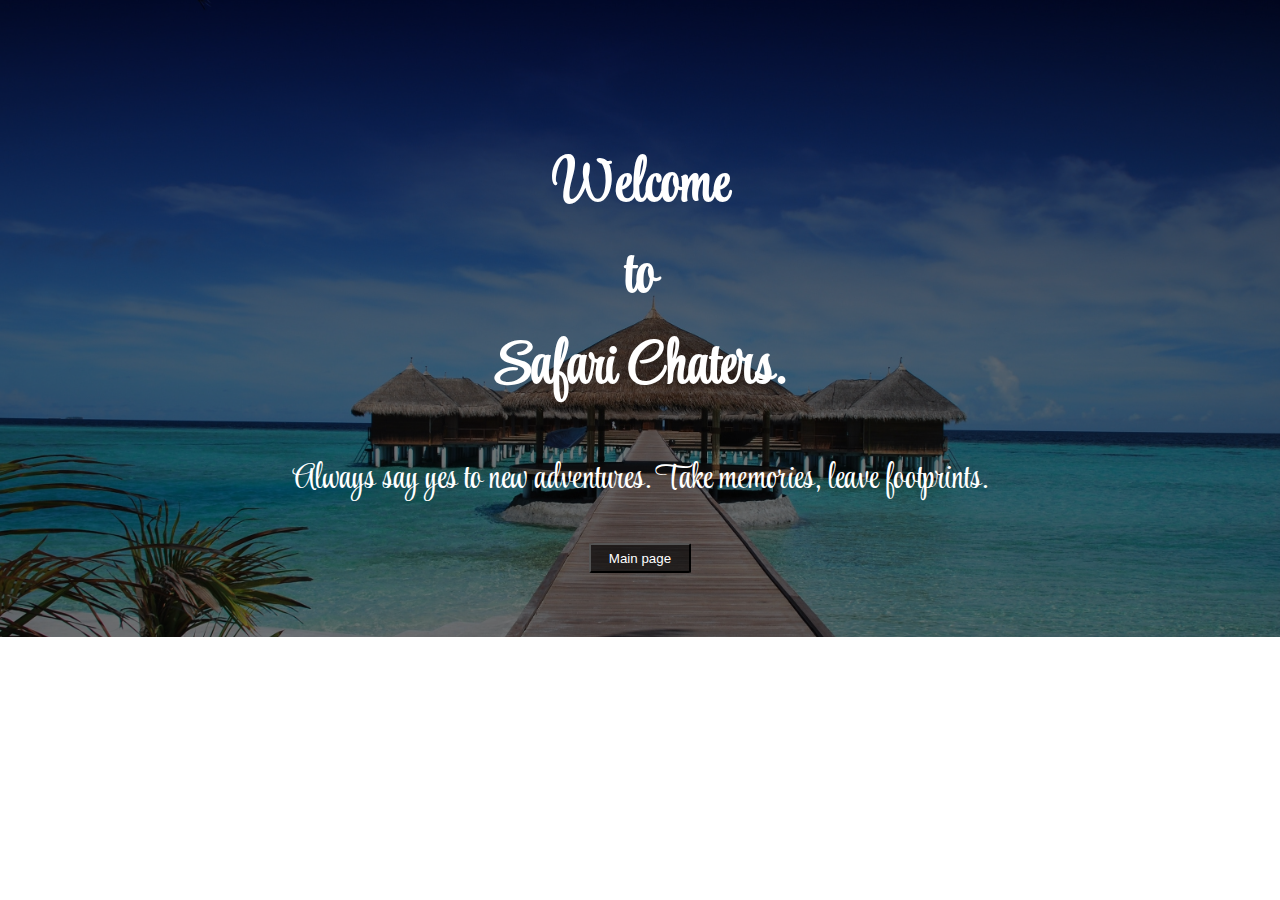
<file: index.html>
<!DOCTYPE html>
<html lang="en">
<head>
    <meta charset="UTF-8">
    <meta http-equiv="X-UA-Compatible" content="IE=edge">
    <meta name="viewport" content="width=device-width, initial-scale=1.0">
    <title>Safari Charters</title>
    <script src="https://cdnjs.cloudflare.com/ajax/libs/bootstrap/5.0.2/js/bootstrap.min.js" integrity="sha512-a6ctI6w1kg3J4dSjknHj3aWLEbjitAXAjLDRUxo2wyYmDFRcz2RJuQr5M3Kt8O/TtUSp8n2rAyaXYy1sjoKmrQ==" crossorigin="anonymous" referrerpolicy="no-referrer"></script>
    <link href="https://fonts.googleapis.com/css2?family=Style+Script&display=swap" rel="stylesheet">
    <link rel="stylesheet" href="https://cdnjs.cloudflare.com/ajax/libs/font-awesome/5.15.3/css/all.min.css" integrity="sha512-iBBXm8fW90+nuLcSKlbmrPcLa0OT92xO1BIsZ+ywDWZCvqsWgccV3gFoRBv0z+8dLJgyAHIhR35VZc2oM/gI1w==" crossorigin="anonymous" referrerpolicy="no-referrer" />
    <link rel="stylesheet" href="css/homepage.css">
  </head>
<body>
    <div id="home">
        <h1 class="intro">Welcome <br>to <br>Safari Chaters.<br></h1>
        <p class="lan">Always say yes to new adventures. Take memories, leave footprints.</p>
        <a id="homebtn" href="content.html" target="" class="btn1"><button class="nxt">Main page</button></a>  
    </div>
</body>
</html>
</file>
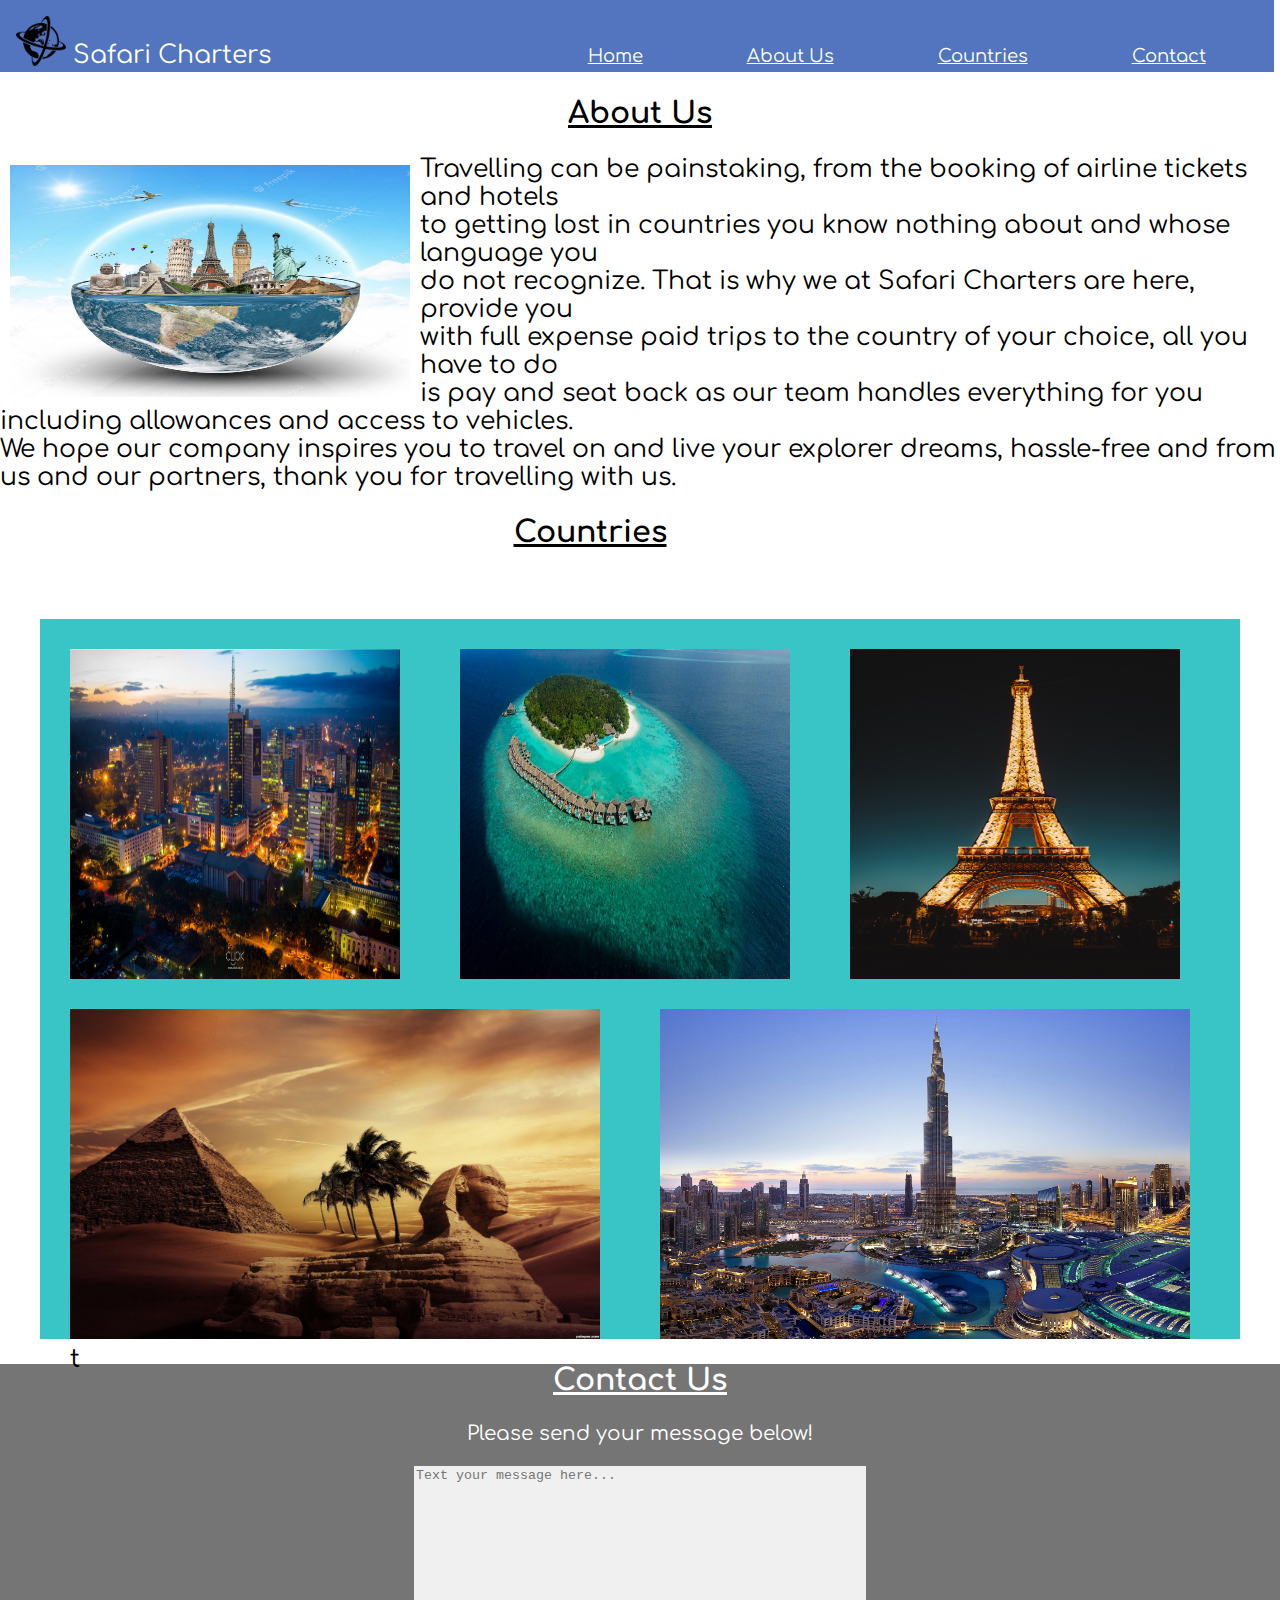
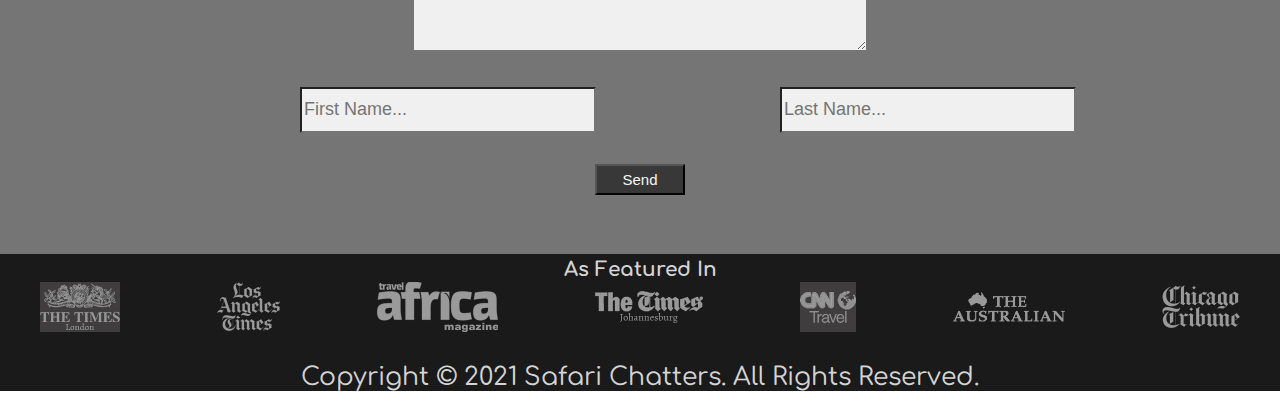
<file: content.html>
<!DOCTYPE html>
<html lang="en">
  <head>
    <meta charset="UTF-8" />
    <meta http-equiv="X-UA-Compatible" content="IE=edge" />
    <meta name="viewport" content="width=device-width, initial-scale=1.0" />
    <title>Safari Charters</title>
    <link rel="stylesheet" href="css/homepage.css" />
    <script
      src="https://cdnjs.cloudflare.com/ajax/libs/bootstrap/5.0.2/js/bootstrap.min.js"
      integrity="sha512-a6ctI6w1kg3J4dSjknHj3aWLEbjitAXAjLDRUxo2wyYmDFRcz2RJuQr5M3Kt8O/TtUSp8n2rAyaXYy1sjoKmrQ=="
      crossorigin="anonymous"
      referrerpolicy="no-referrer"
    ></script>
    <link rel="preconnect" href="https://fonts.googleapis.com" />
    <link rel="preconnect" href="https://fonts.gstatic.com" crossorigin />
    <link
      href="https://fonts.googleapis.com/css2?family=Comfortaa:wght@600&display=swap"
      rel="stylesheet"
    />
    <link
      rel="stylesheet"
      href="https://cdnjs.cloudflare.com/ajax/libs/font-awesome/5.15.3/css/all.min.css"
      integrity="sha512-iBBXm8fW90+nuLcSKlbmrPcLa0OT92xO1BIsZ+ywDWZCvqsWgccV3gFoRBv0z+8dLJgyAHIhR35VZc2oM/gI1w=="
      crossorigin="anonymous"
      referrerpolicy="no-referrer"
    />
  </head>
  <body>
    <header>
      <nav class="nav1">
        <div class="identity">
          <img class="logo1" src="logo/logo.png" alt="" srcset="" /> &nbsp;
          <p>Safari Charters</p>
        </div>
        <ul>
          <li><a href="index.html">Home</a></li>
          <li><a href="#desc">About Us</a></li>
          <li><a href="#destinations">Countries</a></li>
          <li><a href="#communicate">Contact</a></li>
        </ul>
        <div class="clear"></div>
      </nav>
    </header>
    <div id="desc" class="container">
      <h2 class="head1"><strong>About Us</strong></h2>
      <div>
        <img class="aboutimg" src="images/about1.jpg" alt="" />
      </div>
      <p class="about">
        Travelling can be painstaking, from the booking of airline tickets and
        hotels<br />
        to getting lost in countries you know nothing about and whose language
        you<br />
        do not recognize. That is why we at Safari Charters are here, provide
        you<br />
        with full expense paid trips to the country of your choice, all you have
        to do <br />is pay and seat back as our team handles everything for you
        including allowances and access to vehicles. <br />
        We hope our company inspires you to travel on and live your explorer
        dreams, hassle-free and from us and our partners, thank you for
        travelling with us.
      </p>
    </div>
    <div id="destinations">
      <h2 class="head2"><strong>Countries</strong></h2>
      <div class="container" id="countries">
        <div class="box">
          <div class="imgBox">
            <img src="images/Kenya.jpg" alt="Kenya" style="color: white" />
          </div>
          <a href="kenya.html">
            <div class="details">
              <div class="content">
                <p>Kenya</p>
              </div>
            </div>
          </a>
        </div>
        <div class="box">
          <div class="imgBox">
            <img src="images/Maldivies.jpg" alt="Maldivies" />
          </div>

          <a href="maldives.html">
            <div class="details">
              <div class="content">
                <p>Maldivies</p>
              </div>
            </div>
          </a>
        </div>
        <div class="box">
          <div class="imgBox">
            <img src="images/France.jpg" alt="France" />
          </div>

          <a href="france.html">
            <div class="details">
              <div class="content">
                <p>France</p>
              </div>
            </div>
          </a>
        </div>
        <div class="box2">
          <div class="imgBox">
            <img src="images/Egypt.jpg" alt="Egypt" />
          </div>

          <a href="egypt.html">
            <div class="details">
              <div class="content">
                <p>Egypt</p>
              </div>
            </div>
          </a>
          t
        </div>
        <div class="box2">
          <div class="imgBox">
            <img src="images/Dubai.jpg" alt="Dubai" />
          </div>

          <a href="dubai.html">
            <div class="details">
              <div class="content">
                <p>Dubai</p>
              </div>
            </div>
          </a>
        </div>
      </div>
    </div>
    <div class="container" id="communicate">
      <div class="row">
        <div class="col-md-6" id="form_container">
          <h2 class="conthead">Contact Us</h2>
          <p>Please send your message below!</p>
          <form role="form" method="post" id="reused_form">
            <div class="row">
              <div class="col-sm-12 form-group">
                <textarea
                  class="form-control"
                  type="textarea"
                  id="message"
                  name="message"
                  maxlength="6000"
                  rows="7"
                  placeholder="Text your message here..."
                ></textarea>
              </div>
            </div>
            <div class="row" id="combo">
              <div>
                <input
                  name="fName"
                  type="text"
                  id="fname"
                  placeholder="First Name..."
                  required
                />
              </div>
              <div>
                <input
                  name="lName"
                  type="text"
                  id="lname"
                  placeholder="Last Name..."
                  required
                />
              </div>
            </div>

            <div class="row">
              <div class="col-sm-12 form-group">
                <button type="submit" onclick="myFunction()" id="sendbtn">
                  Send
                </button>
              </div>
            </div>
            <div id="contact"></div>
          </form>
        </div>
      </div>
    </div>
    <footer>
      <div class="inner">
        <b class="feature">As Featured In</b>
        <div class="logos">
          <img
            src="logo/footer1.gif"
            class="lazyload"
            alt="SafariBookings featured in The Times London"
            title="SafariBookings featured in The Times London"
            width="80"
            height="50"
          />
          <img
            src="logo/footer2.png"
            class="lazyload"
            alt="SafariBookings featured in Los Angeles Times"
            title="SafariBookings featured in Los Angeles Times"
            width="63"
            height="50"
          />
          <img
            src="logo/footer3.png"
            class="lazyload"
            alt="SafariBookings featured in Travel Africa Magazine"
            title="SafariBookings featured in Travel Africa Magazine"
            width="121"
            height="50"
          />
          <img
            src="logo/footer4.png"
            class="lazyload"
            alt="SafariBookings featured in The Times Johannesburg"
            title="SafariBookings featured in The Times Johannesburg"
            width="108"
            height="50"
          />
          <img
            src="logo/footer5.gif"
            class="lazyload"
            alt="SafariBookings featured in CNN Travel"
            title="SafariBookings featured in CNN Travel"
            width="56"
            height="50"
          />
          <img
            src="logo/footer6.png"
            class="lazyload"
            alt="SafariBookings featured in The Australian"
            title="SafariBookings featured in The Australian"
            width="112"
            height="50"
          />
          <img
            src="logo/chicago.png"
            class="lazyload"
            alt="SafariBookings featured in Chicago Tribune"
            title="SafariBookings featured in Chicago Tribune"
            width="78"
            height="50"
          />
        </div>
        <p>
          Copyright &copy; 2021 <span itemprop="name">Safari Chatters</span>.
          All Rights Reserved.
        </p>
      </div>
    </footer>
    <script src="js/homepage.js"></script>
  </body>
</html>
</file>
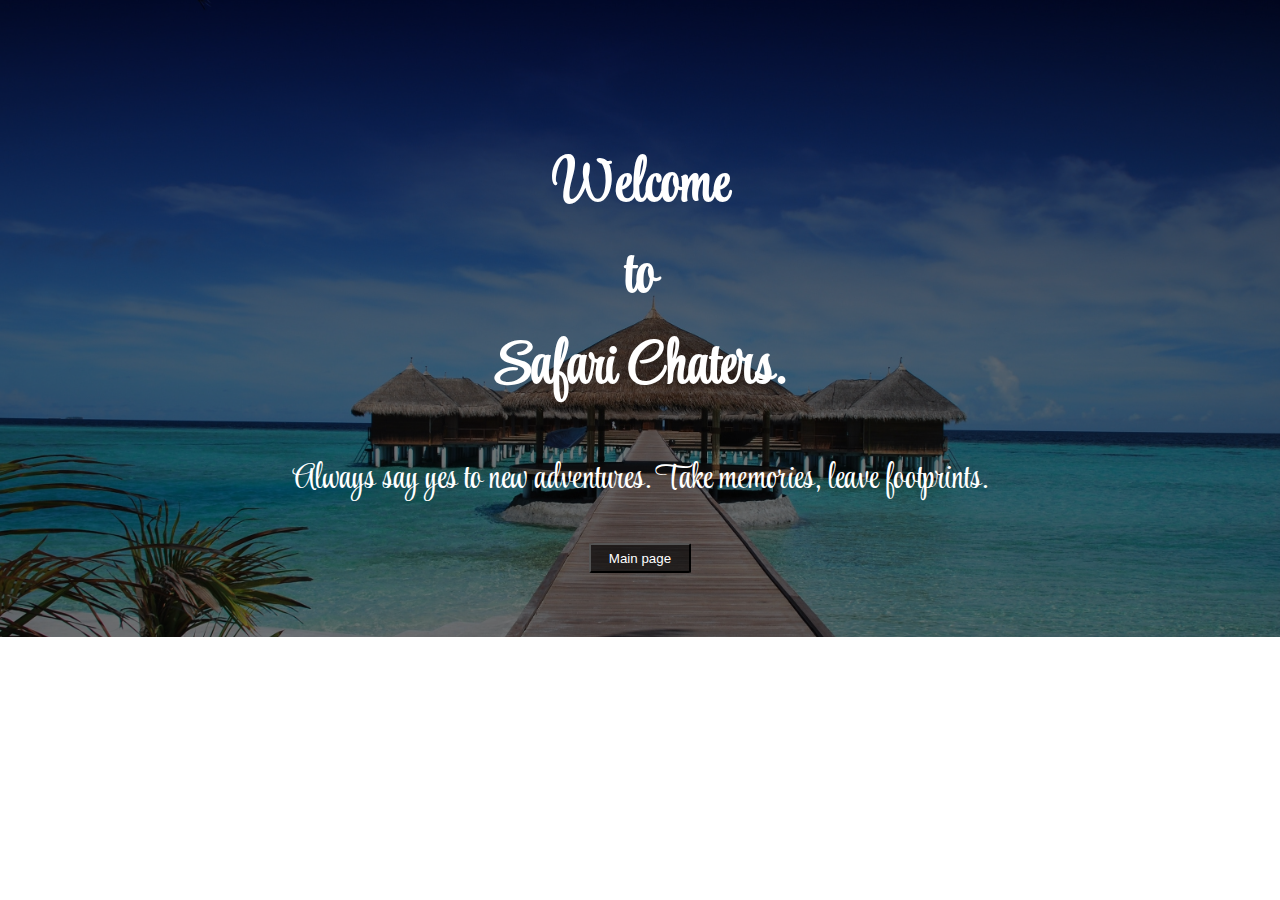
<file: homepage.html>
<!DOCTYPE html>
<html lang="en">
<head>
    <meta charset="UTF-8">
    <meta http-equiv="X-UA-Compatible" content="IE=edge">
    <meta name="viewport" content="width=device-width, initial-scale=1.0">
    <title>Safari Charters</title>
    <link rel="stylesheet" href="./css/homepage.css">
    <script src="https://cdnjs.cloudflare.com/ajax/libs/bootstrap/5.0.2/js/bootstrap.min.js" integrity="sha512-a6ctI6w1kg3J4dSjknHj3aWLEbjitAXAjLDRUxo2wyYmDFRcz2RJuQr5M3Kt8O/TtUSp8n2rAyaXYy1sjoKmrQ==" crossorigin="anonymous" referrerpolicy="no-referrer"></script>
    <link href="https://fonts.googleapis.com/css2?family=Style+Script&display=swap" rel="stylesheet">
    <link rel="stylesheet" href="https://cdnjs.cloudflare.com/ajax/libs/font-awesome/5.15.3/css/all.min.css" integrity="sha512-iBBXm8fW90+nuLcSKlbmrPcLa0OT92xO1BIsZ+ywDWZCvqsWgccV3gFoRBv0z+8dLJgyAHIhR35VZc2oM/gI1w==" crossorigin="anonymous" referrerpolicy="no-referrer" />
</head>
<body>
    <div id="home">
        <h1 class="intro">Welcome <br>to <br>Safari Chaters.<br></h1>
        <p class="lan">Always say yes to new adventures. Take memories, leave footprints.</p>
        <a id="homebtn" href="content.html" target="" class="btn1"><button class="nxt">Main page</button></a>  
    </div>
</body>
</html>
</file>
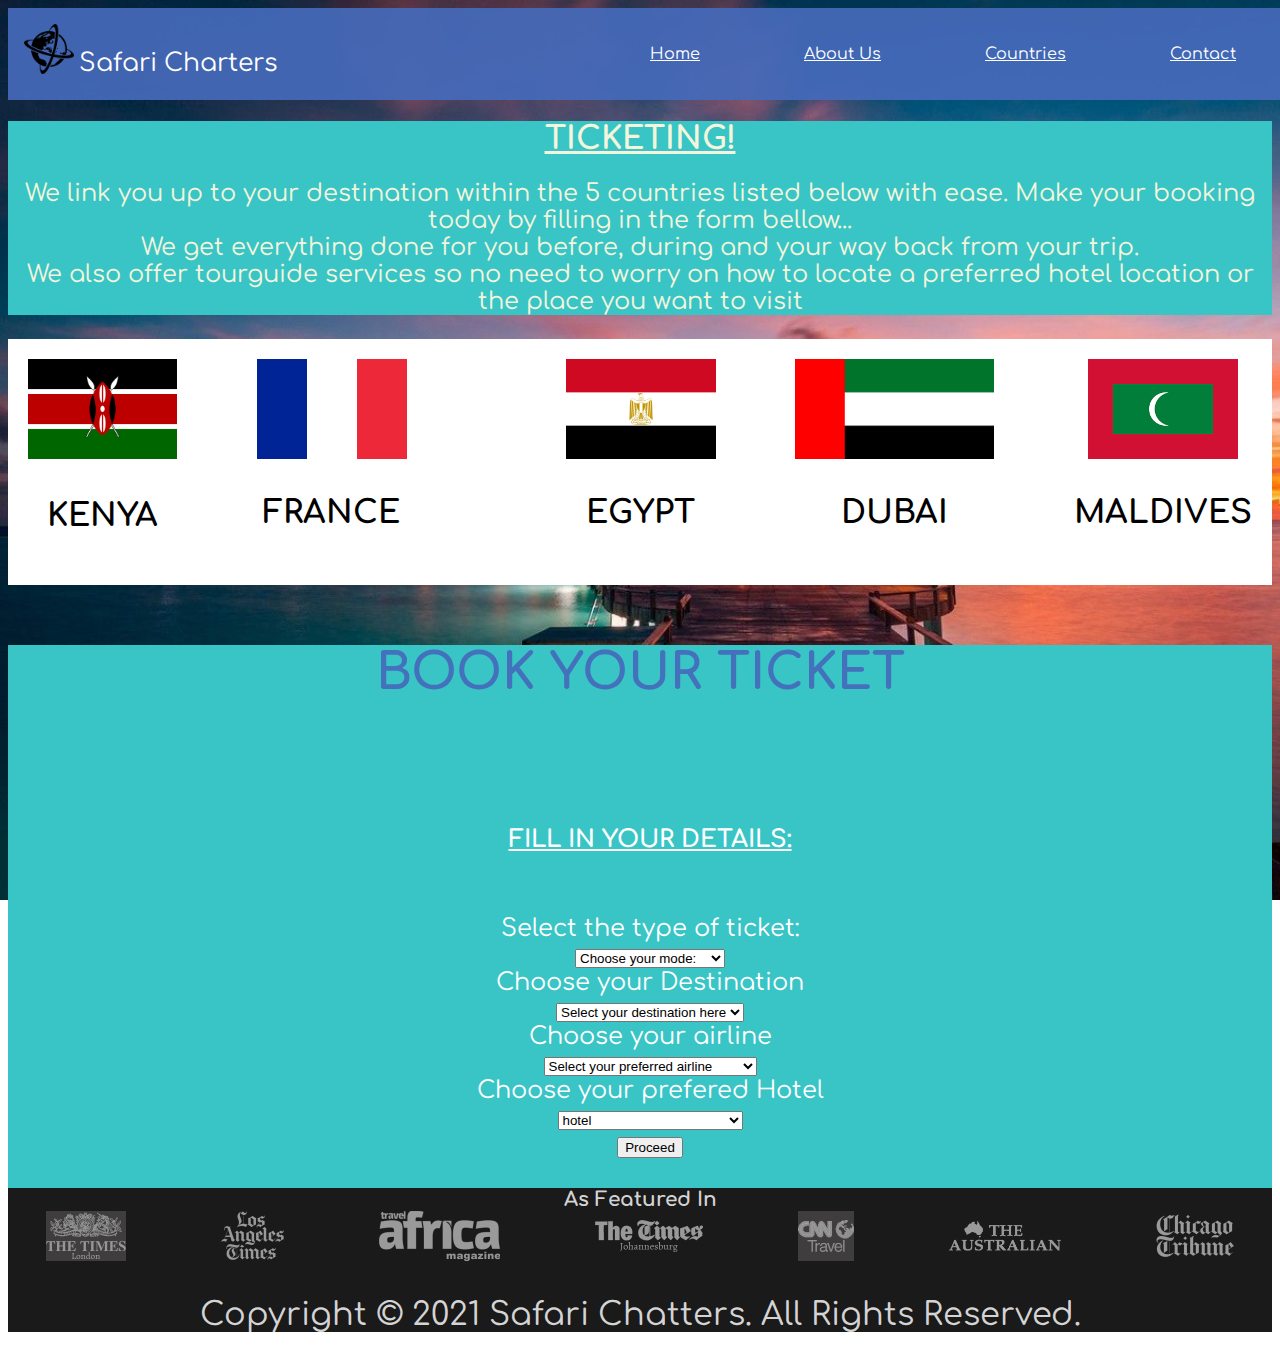
<file: ticketing/ticketing.html>
<!DOCTYPE html>
<html lang="en">

<head>
    <meta charset="UTF-8">
    <meta http-equiv="X-UA-Compatible" content="IE=edge">
    <meta name="viewport" content="width=device-width, initial-scale=1.0">
    <title>Safari Charters</title>
    <link href="https://cdn.jsdelivr.net/npm/bootstrap@5.0.2/dist/css/bootstrap.min.css" rel="stylesheet"
        integrity="sha384-EVSTQN3/azprG1Anm3QDgpJLIm9Nao0Yz1ztcQTwFspd3yD65VohhpuuCOmLASjC" crossorigin="anonymous">
    <link rel="stylesheet" type="text/css" href="css/ticketing.css">
    <link rel="preconnect" href="https://fonts.googleapis.com">
    <link rel="preconnect" href="https://fonts.gstatic.com" crossorigin>
    <link href="https://fonts.googleapis.com/css2?family=Comfortaa:wght@600&display=swap" rel="stylesheet">
</head>

<body>
    <header>
        <nav class="nav1">
            <div class="identity">
                <img class="logo1" src="../logo/logo.png" alt="" srcset="" /> &nbsp;
                <p>Safari Charters</p>
            </div>
            <ul>
                <li><a href="index.html">Home</a></li>
                <li><a href="#desc">About Us</a></li>
                <li><a href="#destinations">Countries</a></li>
                <li><a href="#communicate">Contact</a></li>
            </ul>
            <div class="clear"></div>
        </nav>
    </header>
    <!-- HEADER PART -->
    <div class="container">
        <div class="header">
            <h1><strong>TICKETING!</strong></h1>
            <p>
                We link you up to your destination within the 5 countries listed below with ease. Make your booking
                today by filling in the form bellow...<br>
                We get everything done for you before, during and your way back from your trip.<br>
                We also offer tourguide services so no need to worry on how to locate a preferred hotel location or the
                place you want to visit
            </p>
        </div>
    </div>
    <div class="container-md">
        <div class="countries">
            <div class="kenya">
                <img src="assets/Flag-Kenya.jpg" alt="Kenyan-flag" height="100px">
                <p>
                    <strong>KENYA</strong>
                </p>
            </div>
            <div class="france">
                <img src="assets/France.webp" alt="french-flag" height="100px">
                <p>
                    <strong>FRANCE</strong>
                </p>
            </div>
            <br>
            <div class="egypt">
                <img src="assets/Egypt.png" alt="egyptian-flag" height="100px">
                <p>
                    <strong>EGYPT</strong>
                </p>
            </div>
            <div class="dubai">
                <img src="assets/Dubai.png" alt="dubian-flag" height="100px">
                <p>
                    <strong>DUBAI</strong>
                </p>
            </div>
            <div class="maldives">
                <img src="assets/Maldives.png" alt="maldavian-flag" height="100px">
                <p>
                    <strong>MALDIVES</strong>
                </p>
            </div>
        </div>
    </div>
    <br>
    <!-- BOOKINGS -->
    <div class="container" id="book-here">
        <div class="book-overlay">
            <div class="controls-top text-center" id="book-now">
                <h2>BOOK YOUR TICKET </h2>
            </div>
            <div class="row" style="padding-left:20px;">
                <div class="col-sm-7">
                    <h4>FILL IN YOUR DETAILS:</h4>
                    <form action="">
                        <label for="select">Select the type of ticket:</label><br>
                        <select class="browser-default custom-select custom-select-md mb-3 name" id="tickets">
                            <option selected value="choose">Choose your mode:</option>
                            <option value="business class">Business-class Ticket</option>
                            <option value="economy">Economy Ticket</option>
                        </select>
                        <br>
                        <label for="select"> Choose your Destination</label><br>
                        <select class="browser-default custom-select custom-select-md mb-3" id="destination">
                            <option selected value="choose">Select your destination here</option>
                            <option value="kenya">Kenya</option>
                            <ul class="dropdown-menu">
                                <li class="dropdown-menu">
                                <li>Sarova Stanley</li>
                            </ul>
                            </li>
                            <option value="maldaves">Maldives</option>
                            <option value="egypt">Egypt</option>
                            <option value="france">France</option>
                            <option value="dubai">Dubai</option>
                        </select>
                        <br>
                        <label for="airlines">Choose your airline</label><br>
                        <select class="browser-default custom-select custom-select-md mb-3" id="flight">
                            <option selected value="choose">Select your preferred airline</option>
                            <option value="K.A">KENYA AIRWAYS</option>
                            <option value="KLM">KLM ROYAL DUTCH AIRLINES</option>
                            <option value="ethiopia">EMIRATES</option>
                            <option value="ethiopia">ETHIOPIAN AIRLINES</option>
                            <option value="qatar">QATAR</option>
                        </select>
                        <br>
                        <label for="airlines">Choose your prefered Hotel</label><br>
                        <select class="browser-default custom-select custom-select-md mb-3" id="flight">
                            <option selected value="choose">hotel</option>
                            <option value="K.A">MASAI MARA</option>
                            <option value="KLM">SWAHILI BEACH RESORT</option>
                            <option value="ethiopia">SAROVA STANLEY</option>
                        </select>
                        <br>
                        <button id="final-Booking" type="button" class="btn btn-primary proceed"
                            onclick="finalBooking()">Proceed</button>
                    </form>
                    <div class="row">
                        <div class="col-sm-7">

                            <div class="choise">
                                <h2>You Booked:</h2>
                                <div id="your-booking">
                                    <table class="table table-sm  bookingtable">
                                        <thead>
                                            <tr>
                                                <th scope="col">airline</th>
                                                <th scope="col">Destination</th>
                                                <th scope="col">type of ticket</th>
                                                <th scope="col">origin</th>
                                                <th scope="col">Total</th>
                                            </tr>
                                        </thead>
                                        <tbody id="bookingssmade">
                                            <tr>
                                                <td id="airlinename"></td>
                                                <td id="destinationname"></td>
                                                <td id="typeofticket"></td>
                                                <td id="originname"></td>
                                                <td id="totals"></td>
                                            </tr>
                                        </tbody>
                                    </table>
                                    <p id="bookingtotal"></p>
                                    <p id="totalbill"></p>
                                    <p id="addedprice">Booking Fee will cost sh. 5,000</p>
                                    <p id="finallmessage"></p>
                                </div>
                                <div class="check">
                                    <form action="">
                                        <div class="form-group">
                                            <input type="text" id="name" class="form-control mb-3" placeholder="Name">
                                            <input type="number" id="phone" class="form-control mb-3"
                                                placeholder="Pnone Number">
                                            <input type="text" id="location" class="form-control mb-3"
                                                placeholder="Current location">
                                            <button class="btn btn-success" id="final-booking">Make your
                                                booking</button>
                                        </div>
                                    </form>
                                </div>
                            </div>
                        </div>
                        <div id="information">
                            <h4>YOUR BOOKING</h4>
                            <p>Your booking has been received.</p>
                            <p>Make sure you have submitted the correct email and contact.</p>
                            <p>Incase of any comment or complaint, Please reach out to us as fast as possible.</p>
                            <p id="regards">Regards, Management</p>
                        </div>
                    </div>
                </div>
            </div>
        </div>
    </div>
    <div>
        <footer>
            <div class="inner">
                <b class="feature">As Featured In</b>
                <div class="logos">
                    <img src="../logo/footer1.gif" class="lazyload" alt="SafariBookings featured in The Times London"
                        title="SafariBookings featured in The Times London" width="80" height="50" />
                    <img src="../logo/footer2.png" class="lazyload" alt="SafariBookings featured in Los Angeles Times"
                        title="SafariBookings featured in Los Angeles Times" width="63" height="50" />
                    <img src="../logo/footer3.png" class="lazyload"
                        alt="SafariBookings featured in Travel Africa Magazine"
                        title="SafariBookings featured in Travel Africa Magazine" width="121" height="50" />
                    <img src="../logo/footer4.png" class="lazyload"
                        alt="SafariBookings featured in The Times Johannesburg"
                        title="SafariBookings featured in The Times Johannesburg" width="108" height="50" />
                    <img src="../logo/footer5.gif" class="lazyload" alt="SafariBookings featured in CNN Travel"
                        title="SafariBookings featured in CNN Travel" width="56" height="50" />
                    <img src="../logo/footer6.png" class="lazyload" alt="SafariBookings featured in The Australian"
                        title="SafariBookings featured in The Australian" width="112" height="50" />
                    <img src="../logo/chicago.png" class="lazyload" alt="SafariBookings featured in Chicago Tribune"
                        title="SafariBookings featured in Chicago Tribune" width="78" height="50" />
                </div>
                <p> Copyright &copy; 2021 <span itemprop="name">Safari Chatters</span>. All Rights Reserved.</p>
            </div>
        </footer>
    </div>
</body>

</html>
</file>
<file: css/homepage.css>
body {
    margin: 0;

}
h2{
  text-decoration: underline;
}
#home {
    background-image: url("../images/home1.jpg");
    background-size: cover;
    background-position: center;
    background-repeat: no-repeat;
    background-attachment: fixed;
    text-align: center;
    padding-top: 10px;
    padding-bottom: 5%;
    background-color: rgba(0, 0, 0, 0.541);
    background-blend-mode: soft-light;
}
.intro {
    font-family: 'Style Script', cursive; 
    font-size: 60px;
    font-weight: bold;
   color: white;
   padding-top: 7%;
}
.lan {
    font-family: 'Style Script', tangerine;
    font-size: 35px;
    color: white;
}
.nxt {
    width: 8%;
    height: 30px;
    background: transparent;
    background-color: rgba(0, 0, 0, 0.583);
    color: white;
    border-radius: 5%;
}
.btn1:hover {
    cursor: pointer;
    opacity: 0.7;
}
.nav1 {
    background-color: #456abaec;
    color: white;
    padding: 1rem;

    width: 97%;
    height: 40px;
    overflow: hidden;
}
.logo1 {
    color: white;
    height: 50px;
}
.identity {
    float: left;
    display: flex;
}
.identity p {
    font-size: 25px;

}
.nav1 ul li {
 text-decoration: none;
 color: white;
 padding: 5px 20px;
 transition: all .5s ease;
 font-size: 18px;
}
.head1 {
    text-align: center;
    font-size: 30px;
}
.head2 {
    text-align: center;
    font-size: 30px;
    padding-left: 350px;
    
}
.aboutimg {
    background-blend-mode: hard-light;
    width: 400px;
    height: 232px;
    float: left;
    margin: 10px;
    
}
body {
    font-size: 25px;
    font-family: "Comfortaa", cursive;
    
}
.head2 {
    text-align: center;
    padding-right: 450px;
    font-size: 30px;


}
.nav1 ul li:hover {
    background-color: rgba(255, 255, 255, 0.349);
    color: black;
    box-shadow: 0 0 10px white;
    border-bottom: 10px;
}
a {
    color: white;
}
.clear {
    clear: both;
}
nav ul {
    float: right;
    list-style: none;
}
nav li {
    float: left;
    margin: 0rem 2rem;
}
#countries {
    background-color: #39c5c6;
    width: 1200px;
    margin: 70px auto 0;
    display: flex;
    flex-direction: row;
    flex-wrap: wrap;
}
#countries .box {
    position: relative;
    width: 330px;
    height: 300px;
    background: #ff0;
    margin: 30px;
    box-sizing: border-box;
    display: inline-block;
}
#countries .box .imgBox {
    position: relative;
}
#countries .box .imgBox img {
    width: 100%;
    height: 330px;
    transition: transform 2s;
}
#countries .box:hover .imgBox img {
transform: scale(1.1);
}
#countries .box .details {
    position: absolute;
    top: 10px;
    left: 10px;
    bottom: 10px;
    right: 10px;
    background: rgba(0, 0, 0, 0.8);
    transform: scaleY(0);
    transition: transform .5s;
}
#countries .box:hover .details {
    transform: scaleY(1);
}
#countries .box .details .content {
    position: absolute;
    top: 50%;
    transform: translateY(-50%);
    text-align: center;
    padding: 40%;
    color: #fff;
    font-size: 25px;
}
#countries .box2 {
    position: relative;
    width: 530px;
    height: 300px;
    background: #ff0;
    margin: 30px;
    box-sizing: border-box;
    display: inline-block;
}
#countries .box2 .imgBox {
    position: relative;
}
#countries .box2 .imgBox img {
    width: 100%;
    height: 330px;
    transition: transform 2s;
}
#countries .box2:hover .imgBox img {
transform: scale(1.1);
}
#countries .box2 .details {
    position: absolute;
    top: 10px;
    left: 10px;
    bottom: 10px;
    right: 10px;
    background: rgba(0, 0, 0, 0.8);
    transform: scaleY(0);
    transition: transform .5s;
}
#countries .box2:hover .details {
    transform: scaleY(1);
}
#countries .box2 .details .content {
    position: absolute;
    top: 50%;
    transform: translateY(-50%);
    text-align: center;
    padding: 45%;
    color: #fff;
    font-size: 25px;
}
#form_container {
    text-align: center;
    background: url("../images/contact.jpg");
    background-size: cover;
    background-position: center;
    background-repeat: no-repeat;
    background-attachment: fixed;
    background-color: rgba(0, 0, 0, 0.541);
    background-blend-mode: soft-light;

    height: 490px;
    width: 100%;
    color: white;
}
#form_container p {
    font-size: 20px;
}
#message {
    background: transparent;
    width: 35%;
    height: 180px;
    color: rgb(0, 0, 0);
    background-color: rgba(255, 255, 255, 0.89);
}
.conthead {
    color: white;
    font-size: 30px;
    text-align: center;
}
#reused_form input {
    width: 120%;
    margin: 30px 0 30px;
    height: 40px;
    position: relative;
    background: transparent;
    color: rgb(0, 0, 0);
    background-color: rgba(255, 255, 255, 0.89);
    box-shadow: none;
    font-size: 18px;
     
}
#reused_form input#lname {
    margin-left: 100%;
}
#reused_form label {
    display: block;
    transition: 0.5s;
    border-radius: 2px;
    font-weight: bold;
    font-size: 20px;
}
#combo {
    display: flex;
    flex-direction: row;
    flex-wrap: wrap;
    
    padding-left: 300px;
}
#maincont input {
    width: 80%;
    margin: 30px 0 30px;
    height: 0px;
    position: relative;
    background: transparent;
    color: rgba(255, 255, 255, 0.849);
    background-color: rgba(0, 0, 0, 0.486);
    box-shadow: none;
    text-align: center;
    font-size: 18px;
}

#sendbtn {
    height: 10%;
    padding: 5px;
    width: 7%;
   font-size: 15px;
    position: relative;
    color: whitesmoke;
    background: transparent;
    background-color: rgba(0, 0, 0, 0.521);
    
}
.feature {
    font-size: 20px;
    padding: 50px;
}
.inner {
    background: rgba(0, 0, 0, 0.897);
    color: rgba(255, 255, 255, 0.836);
    text-align: center;
    
}
.logos {
  word-spacing: 90px; 

}
</file>
<file: ticketing/css/ticketing.css>
body {
  background-image: url(../assets/background.jpg);
  background-repeat: no-repeat;
  background-attachment: fixed;
  background-size: cover;
  font-family: "Comfortaa", cursive;
  text-align: center;
}
.header  h1 {
text-align: center;
text-decoration: underline;
}
.countries {
  display: flex;
  justify-content: space-between;
  background-color: white;
  padding: 20px;
}
.header {
  background-color: #39c5c6;
  color: beige;
  text-align: center;
}
.book-overlay {
  background-color: #39c5c6;
  color: white;
  font-size: x-large;
}
#make-booking {
  background-attachment: scroll;
  background-color: rgba(16, 16, 16, 0.7);
  color: white;
  padding-top: 4%;
  padding-bottom: 4%;
}
.booking-overlay {
  margin-left: 2%;
  margin-right: 2%;
  padding-bottom: 30px;
  padding-left: 6%;
}
.choise {
  display: none;
  padding-left: 2%;
  padding-right: 2%;
}
td,
th {
  font-size: 20px;
  color: white;
}
.choise h2 {
  color: white;
  text-align: left;
}
#your-booking {
  color: white;
  font-size: 30px;
}
#addedprice {
  display: none;
}
#finallmessage {
  display: none;
  padding-top: 10%;
  padding-right: 10%;
  padding-left: 10%;
  font-size: 28px;
}
#regards {
  text-align: center;
  color: aliceblue;
}
#information {
  padding-top: 5%;
  font-size: 22px;
  padding-right: 8%;
  padding-left: 5%;
  color: white;
  text-align: center;
}
h4 {
  color: white;
  text-align: center;
  text-decoration: underline;
}
.check {
  display: none;
}
.check {
  display: none;
  padding-left: 10%;
  padding-right: 10%;
}
.header p {
  font-weight: 400;
  font-size: x-large;
}
.kenya,
p {
  font-size: xx-large;
}
.nav1 {
  background-color: #456abaec;
  color: white;
  padding: 1rem;
  width: 100%;
  height: 60px;
}
.logo1 {
  color: white;
  height: 50px;
}
.identity {
  float: left;
  display: flex;
}
.identity p {
  font-size: 25px;
}
.nav1 ul li {
  text-decoration: none;
  color: white;
  padding: 5px 20px;
  transition: all 0.5s ease;
}
.head1 {
  text-align: center;
}
.head2 {
  text-align: center;
}
.nav1 ul li:hover {
  background-color: rgba(255, 255, 255, 0.349);
  color: black;
  box-shadow: 0 0 10px white;
  border-bottom: 10px;
}
header a {
  color: white;
}
.clear {
  clear: both;
}
nav ul {
  float: right;
  list-style: none;
}
nav li {
  float: left;
  margin: 0rem 2rem;
}
h2 {
  background-color: #39c5c6;
  height: 140px;
  text-align: center;
  color: #456abaec;
  font-size: 50px;
}

.feature {
  font-size: 20px;
  padding: 50px;
}
.inner {
  background: rgba(0, 0, 0, 0.897);
  color: rgba(255, 255, 255, 0.836);
  text-align: center;
}
.logos {
  word-spacing: 90px;
}
#information{
  display: none;
}
form{
  padding:30px 0px 30px 0px ;
}
.book-overlay{
  text-align: center;
}
.feature {
    font-size: 20px;
    padding: 50px;
}
.inner {
    background: rgba(0, 0, 0, 0.897);
    color: rgba(255, 255, 255, 0.836);
    text-align: center;
    
}
.logos {
  word-spacing: 90px; 

}
</file>
